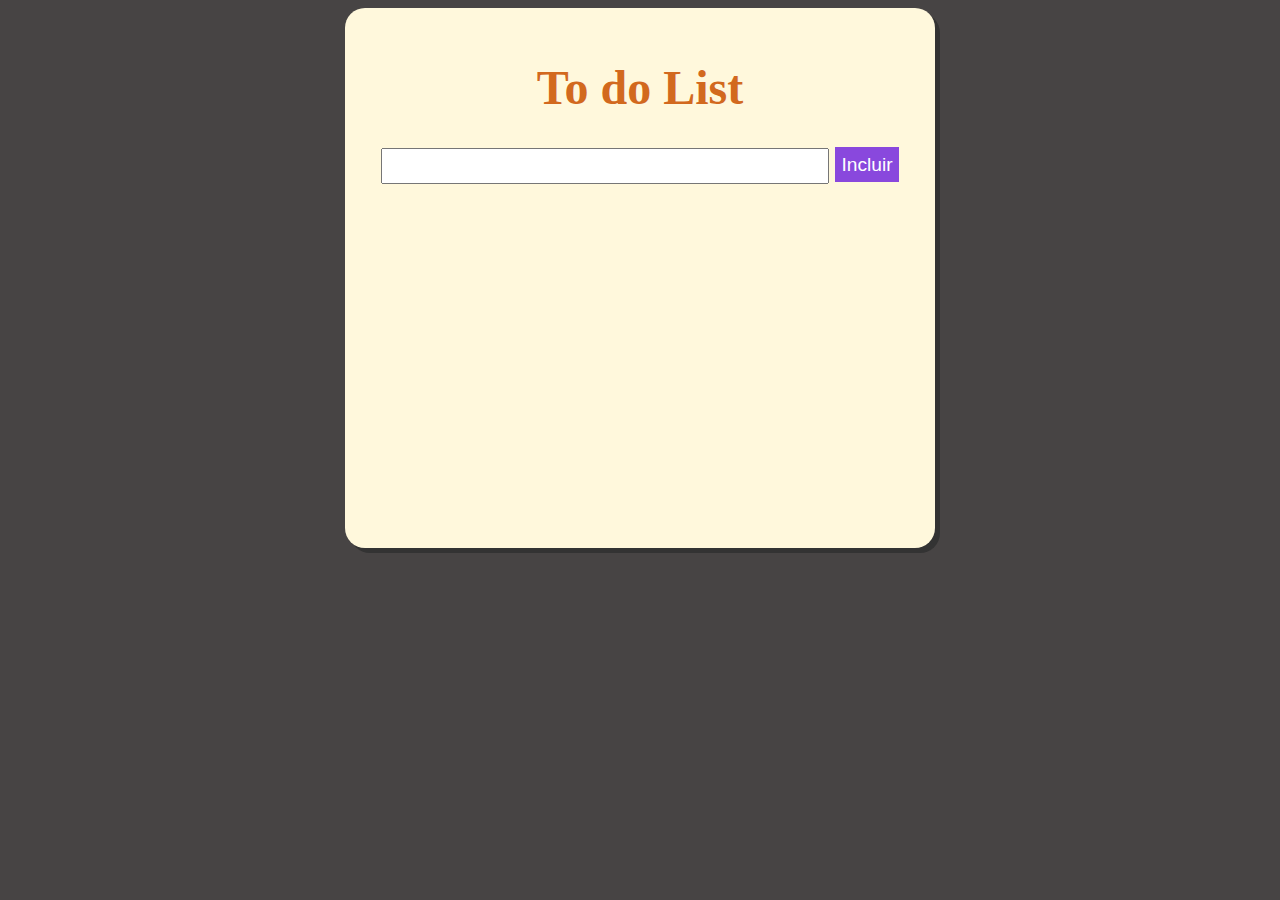
<file: to do list/index.html>
<!DOCTYPE html>
<html lang="en">

<head>
    <meta charset="UTF-8">
    <meta name="viewport" content="width=device-width, initial-scale=1.0">
    <link rel="stylesheet" href="./src/css/style.css">
    <title>To do list</title>
</head>

<body>
    <div class="container">
        <h1>To do List</h1>
        <input type="text" id="newTask">
        <button class="incluir" onclick="newTask()">Incluir</button>

        <div id="list">

        </div>
    </div>

    <script src="./src/js/taskStorage.js"></script>
    <script src="./src/js/todo.js"></script>
</body>

</html>
</file>
<file: to do list/src/css/style.css>
body {
    background-color: rgb(71, 68, 68);
    overflow-y: hidden;
}

.container {
    max-width: 550px;
    min-height: 500px;
    max-height: 500px;
    margin: auto;
    background-color: cornsilk;
    border-radius: 20px;
    box-shadow: 5px 5px 0 #333;
    padding: 20px;
    text-align: center;
    font-size: 1.5rem;
    color: chocolate;
    overflow-y: scroll;
    position: relative;
}

::-webkit-scrollbar {
    position: absolute;
    right: 10px;
    border-radius: 10px;
    width: 6px;
    height: 90%;
    background: #c5bdbd;
}

::-webkit-scrollbar-thumb {
    background: #7a7a7a;
    border-radius: 10px;
}

#newTask {
    height: 30px;
    width: 80%;
}

.incluir {
    height: 35px;
    background-color: rgb(137, 72, 221);
    font-size: 1.2rem;
    color: white;
    border: none;
}

li {
    color: black;
    font-family: Arial, Helvetica, sans-serif;
    font-size: 1.8rem;
    list-style: none;
    display: flex;
    justify-content: space-between;
    padding-bottom: 5px;
    border-bottom: 1px solid black;
}

.apagar {
    width: 35px;
    height: 35px;
    font-size: 1.5rem;
    background-color: rgb(243, 46, 46);
    color: white;
    border-radius: 50%;
    cursor: pointer;
}

.apagar:hover {
    background-color: rgb(255, 0, 0);
}
</file>
